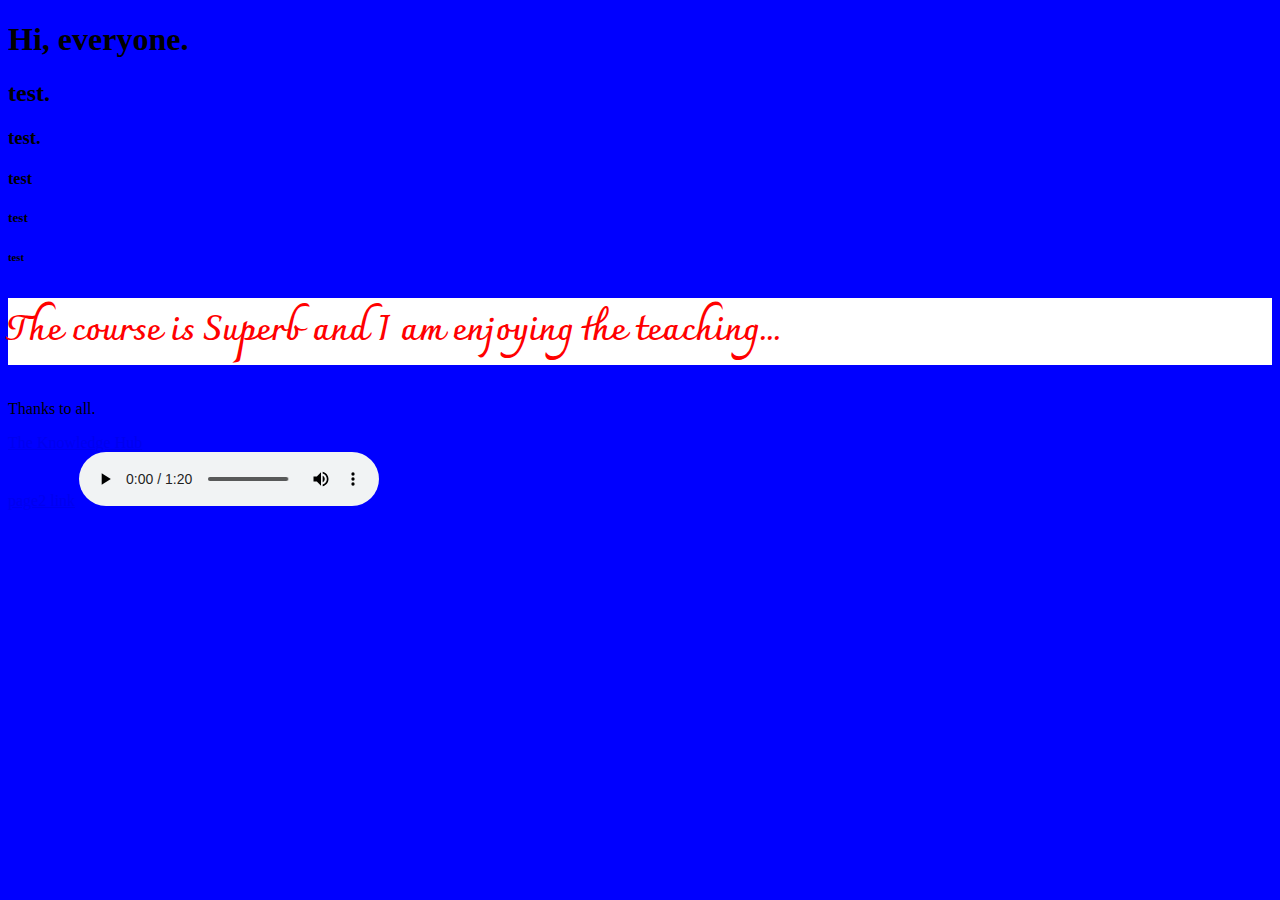
<file: index.html>
<!doctypehtml>
<html lang="en">
<head>
	<title>Learching HTML and CSS</title> 
	<link href="https://fonts.googleapis.com/css?family=Charmonman" rel="stylesheet">
	<link rel="stylesheet" type="text/css" href="style.css">
	<link rel="stylesheet" href="https://use.fontawesome.com/releases/v5.4.1/css/all.css" integrity="sha384-5sAR7xN1Nv6T6+dT2mhtzEpVJvfS3NScPQTrOxhwjIuvcA67KV2R5Jz6kr4abQsz" crossorigin="anonymous">


</head>

<body>
<h1>Hi, everyone.</h1> 
<h2>test.</h2> 
<h3>test.</h3>
	<h4>test</h4>
	<h5>test</h5>
	<h6>test</h6>	
<p class="para">
	<a href="https://www.facebook.com/">
		<i class="fab fa-facebook-f"></i>
	</a>
<i class="fab fa-angellist"></i>The course is Superb and I am enjoying the teaching...</p> 
	<p>Thanks to all.</p>
<a href="https://portal.ikigaihub.com/" target="_blank">The Knowledge Hub</a>

<br>
<a href="page2.html">page2 link</a>
<audio controls>
	
	<source src="Psalm 23.mp3" type="audio/mpeg">

</audio>
</body>

</html>
</file>
<file: style.css>
body{
	background-color: blue;
}

.para{
	background-color: white;
	color: red;
	font-weight:bold;
	font-size: 35px; 
	font-family: "Charmonman";
}
</file>
